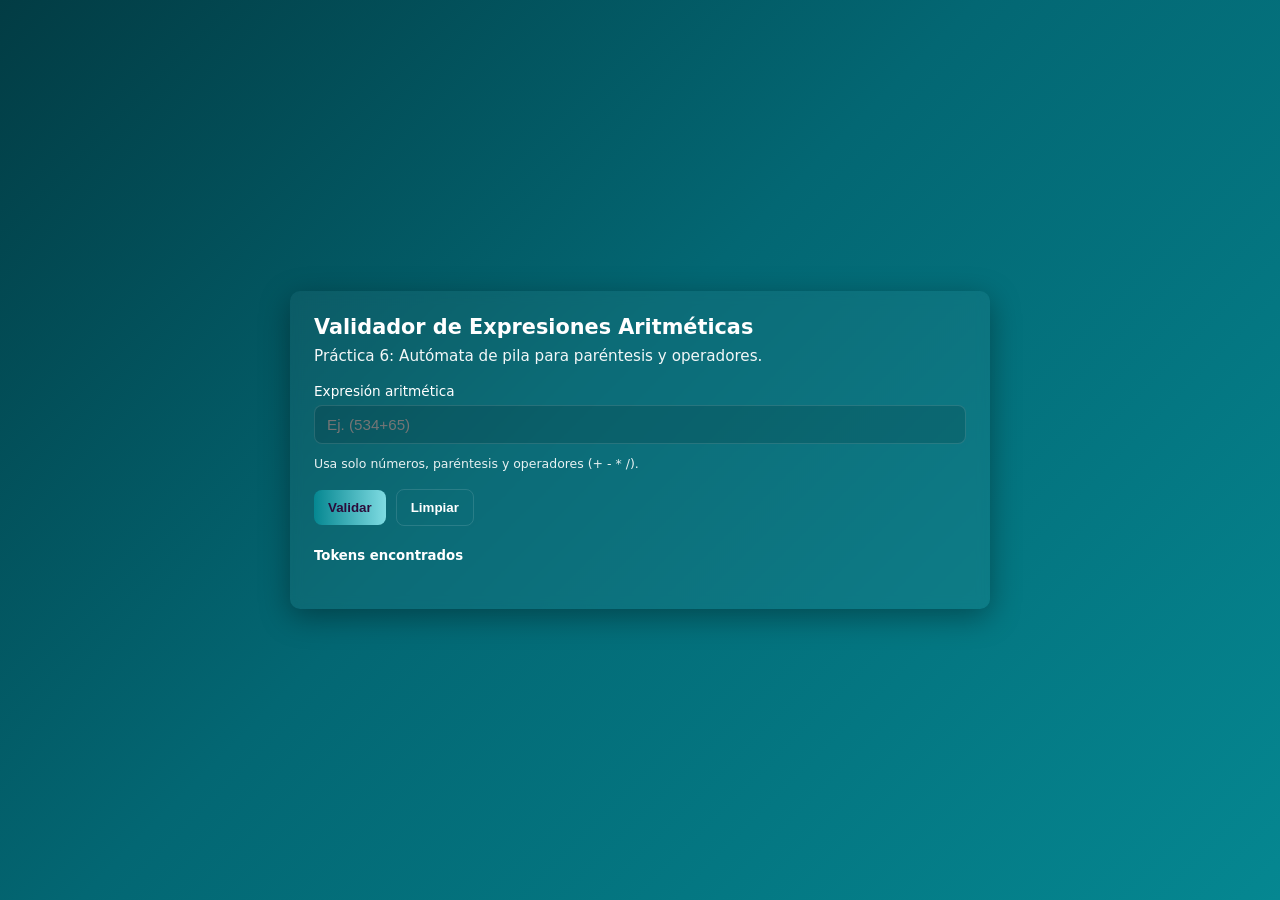
<file: index.html>
<!DOCTYPE html>
<html lang="en">
<head>
    <meta charset="UTF-8">
    <meta name="viewport" content="width=device-width, initial-scale=1.0">
    <title>Expresiones Regulares</title>
    <link rel="stylesheet" href="styles.css">
</head>
<body>
    <main class="card" role="main">
        <h1>Validador de Expresiones Aritméticas</h1>
        <p class="lead">Práctica 6: Autómata de pila para paréntesis y operadores.</p>

        <form id="miForm" novalidate>
            <div class="field">
            <label for="expresion">Expresión aritmética</label>
            <input id="expresion" name="expresion" type="text" placeholder="Ej. (534+65)" required>
            <div id="error-expresion" class="error" aria-live="polite"></div>
            <small class="hint">Usa solo números, paréntesis y operadores (+ - * /).</small>
            </div>

            <div class="actions">
            <button type="submit" class="btn-primary">Validar</button>
            <button type="button" id="resetBtn" class="btn-ghost">Limpiar</button>
            </div>

            <div id="status" role="status" class="status" style="display:none"></div>
        </form>

        <section>
            <h5>Tokens encontrados</h5>
            <pre id="output"></pre>
        </section>
    </main>
   <!--el atributo defer asgura que el script se ejecute despues de que el html se haya cargado-->
   <script src="automataPila.js" defer></script>
</body>
</html>
</file>
<file: styles.css>
:root {
    --blue-1:#023c44; /* oscuro */
    --blue-2:#036773; /* medio */
    --blue-3:#058791; /* vivo (color base) */
    --accent:#7fdbe2;  /* acento */
    --white: #ffffff;
    --radius:10px;
    --gap:12px;
}

* { 
    box-sizing:border-box;
}

body {
    margin:0;
    min-height:100vh;
    display:flex;
    align-items:center;
    justify-content:center;
    font-family:Inter, system-ui, -apple-system, "Segoe UI", Roboto, "Helvetica Neue", Arial;
    background: linear-gradient(135deg, var(--blue-1) 0%, var(--blue-2) 45%, var(--blue-3) 100%);
    color:var(--white);
    -webkit-font-smoothing:antialiased;
}

.card {
    width:100%;
    max-width:700px;
    background: rgba(255,255,255,0.04);
    border-radius:var(--radius);
    padding:24px;
    box-shadow: 0 8px 30px rgba(0,0,0,0.35);
    backdrop-filter: blur(6px);
}

h1 {
    margin:0 0 8px;
    font-size:1.3rem;
}
    
p.lead {
    margin:0 0 18px;
    opacity:0.95;
    font-size:0.95rem;
}

form {
    display:grid;gap:var(--gap);
}

label {
    font-size:0.85rem;
    margin-bottom:6px;
    display:block;
}

.field {
    display:flex;flex-direction:column;
}

/*Selctores de atributo  en este caso cuyo type sea igual a text*/
input[type="text"] {
    padding:10px 12px;
    border-radius:8px;
    border:1px solid rgba(255,255,255,0.12);
    background: rgba(0,0,0,0.12);
    color:var(--white);
    font-size:0.95rem;
    outline:none;
    transition:box-shadow .15s, border-color .15s, transform .06s;
}

.hint {
    font-size:0.78rem;
    opacity:0.9;
    margin-top:6px
}

.error {
    font-size:0.78rem;
    color:#ffb3c6;
    margin-top:6px
}

.actions {
    display:flex;
    gap:10px;
    align-items:center;
    margin-top:6px
}

button {
    cursor:pointer;
    border:0;
    padding:10px 14px;
    border-radius:8px;
    font-weight:600;
}
.btn-primary {
    background:linear-gradient(90deg,var(--blue-3),var(--accent));
    color:#2b0b3a;
}

.btn-ghost {
    background:transparent;
    border:1px solid rgba(255,255,255,0.12);
    color:var(--white)
}

/* mensajes de estado */
.status {
    margin-top:12px;
    padding:10px;
    border-radius:8px;
    font-size:0.9rem;
}

.status.ok { 
    background:rgba(200,243,220,0.08);
    color:#ccffec;
}

.status.fail {
    background:rgba(255,200,200,0.04);
    color:#ffd6e0
}

/*parte responsiva para la card, donde se reduce el padding */
@media (max-width:420px) {
    .card {
        padding:18px;
    }
}
</file>
